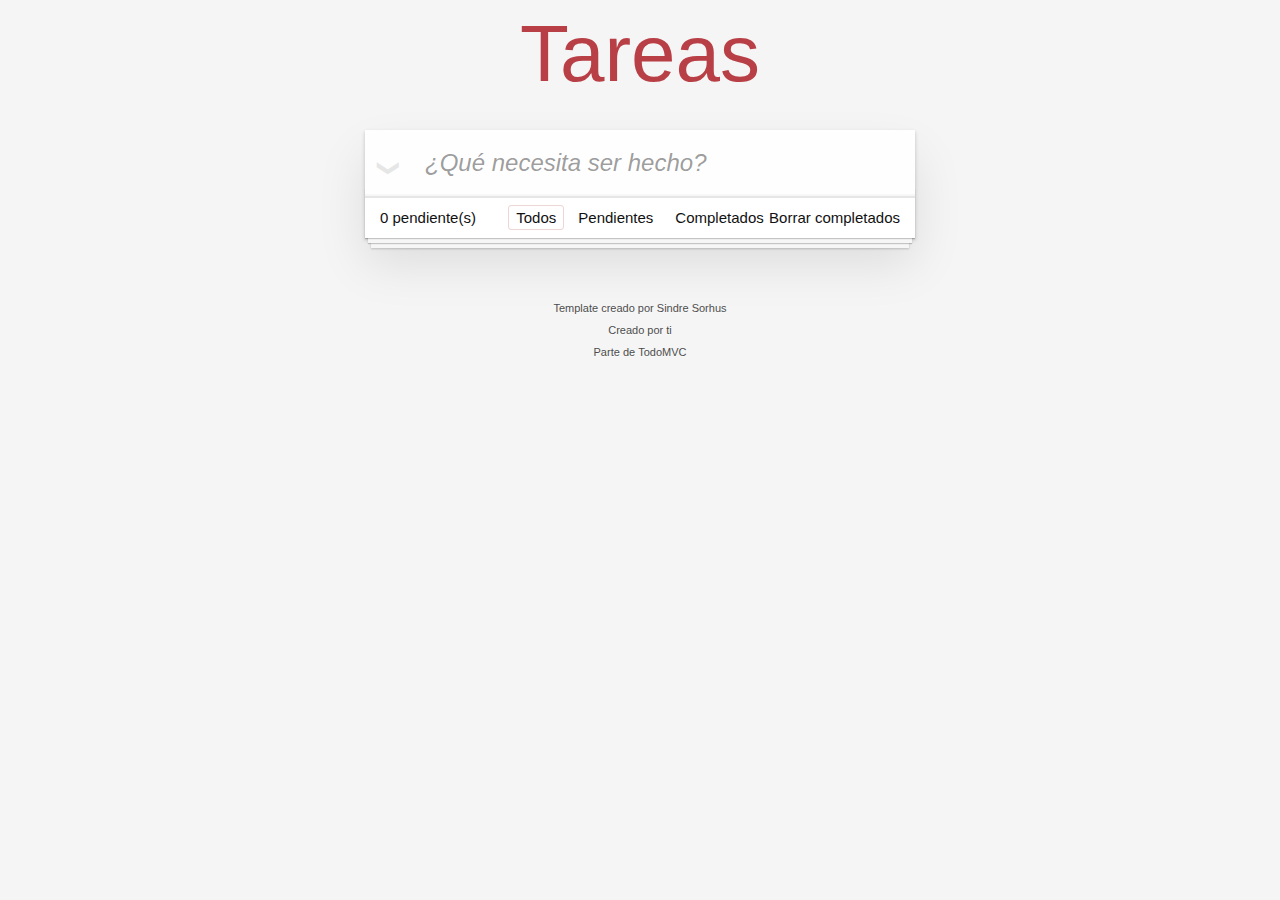
<file: docs/index.html>
<!doctype html><html lang="en"><head><meta charset="utf-8"><meta name="viewport" content="width=device-width,initial-scale=1"><title>Template • TodoMVC</title><link href="main.628c5038496ae5dfab70.css" rel="stylesheet"></head><body><section class="todoapp"><header class="header"><h1>Tareas</h1><input class="new-todo" placeholder="¿Qué necesita ser hecho?" autofocus></header><section class="main"><input id="toggle-all" class="toggle-all" type="checkbox"> <label for="toggle-all" class="lab-click">Mark all as complete</label><ul class="todo-list"></ul></section><footer class="footer"><span class="todo-count"><strong>0</strong> pendiente(s)</span><ul class="filters"><li><a class="selected filtro" href="#/">Todos</a></li><li><a class="filtro" href="#/active">Pendientes</a></li><li><a class="filtro" href="#/completed">Completados</a></li></ul><button class="clear-completed">Borrar completados</button></footer></section><footer class="info"><p>Template creado por <a href="http://sindresorhus.com">Sindre Sorhus</a></p><p>Creado por <a href="http://todomvc.com">ti</a></p><p>Parte de <a href="http://todomvc.com">TodoMVC</a></p></footer><script defer="defer" src="main.0ff26b036a02fc9b50ef.js"></script></body></html>
</file>
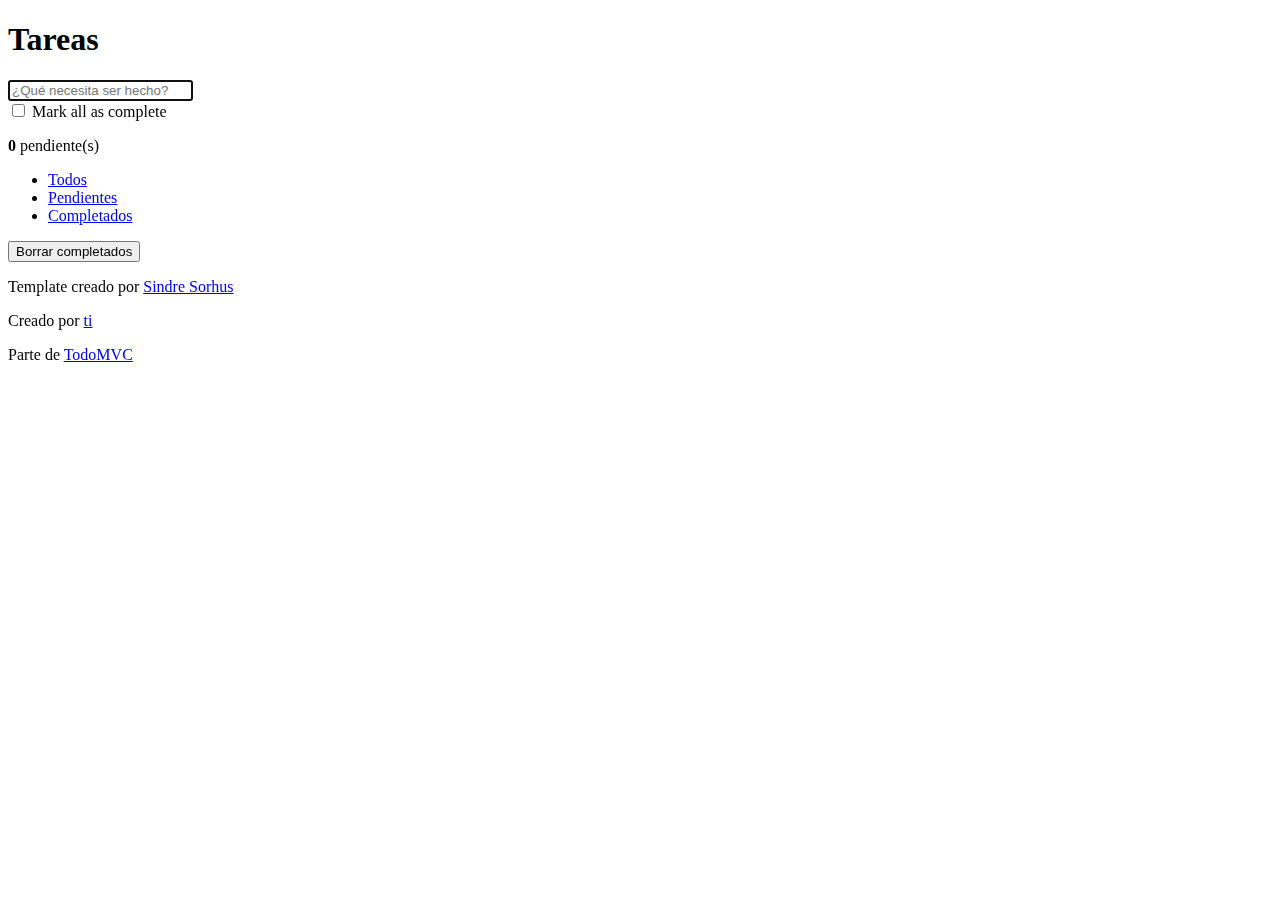
<file: src/index.html>
<!doctype html>
<html lang="en">

<head>
    <meta charset="utf-8">
    <meta name="viewport" content="width=device-width, initial-scale=1">
    <title>Template • TodoMVC</title>
</head>

<body>
    <!-- <button class="task-button">Add task</button> -->
    <section class="todoapp">
        <header class="header">
            <h1>Tareas</h1>
            <input class="new-todo" placeholder="¿Qué necesita ser hecho?" autofocus>
        </header>
        <!-- This section should be hidden by default and shown when there are todos -->
        <section class="main">
            <input id="toggle-all" class="toggle-all" type="checkbox">
            <label for="toggle-all" class="lab-click">Mark all as complete</label>
            <ul class="todo-list">
                <!-- These are here just to show the structure of the list items -->
                <!-- List items should get the class `editing` when editing and `completed` when marked as completed -->
                <!-- <li class="completed" data-id="abc">
                    <div class="view">
                        <input class="toggle" type="checkbox" checked>
                        <label>Probar JavaScript</label>
                        <button class="destroy"></button>
                    </div>
                    <input class="edit" value="Create a TodoMVC template">
                </li> -->
                <!-- <li>
                    <div class="view">
                        <input class="toggle" type="checkbox">
                        <label>Comprar un unicornio</label>
                        <button class="destroy"></button>
                    </div>
                    <input class="edit" value="Rule the web">
                </li> -->
            </ul>
        </section>
        <!-- This footer should hidden by default and shown when there are todos -->
        <footer class="footer">
            <!-- This should be `0 items left` by default -->
            <span class="todo-count"><strong>0</strong> pendiente(s)</span>
            <!-- Remove this if you don't implement routing -->
            <ul class="filters">
                <li>
                    <a class="selected filtro" href="#/">Todos</a>
                </li>
                <li>
                    <a class="filtro" href="#/active">Pendientes</a>
                </li>
                <li>
                    <a class="filtro" href="#/completed">Completados</a>
                </li>
            </ul>
            <!-- Hidden if no completed items are left ↓ -->
            <button class="clear-completed">Borrar completados</button>
        </footer>
    </section>
    <footer class="info">

        <p>Template creado por <a href="http://sindresorhus.com">Sindre Sorhus</a></p>
        <!-- Change this out with your name and url ↓ -->
        <p>Creado por <a href="http://todomvc.com">ti</a></p>
        <p>Parte de <a href="http://todomvc.com">TodoMVC</a></p>
    </footer>


</body>

</html>
</file>
<file: docs/main.628c5038496ae5dfab70.css>
body,button,html{margin:0;padding:0}button{-webkit-font-smoothing:antialiased;-webkit-appearance:none;appearance:none;background:none;border:0;color:inherit;font-family:inherit;font-size:100%;font-weight:inherit;vertical-align:baseline}body,button{-moz-osx-font-smoothing:grayscale}body{-webkit-font-smoothing:antialiased;background:#f5f5f5;color:#111;font:14px Helvetica Neue,Helvetica,Arial,sans-serif;font-weight:300;line-height:1.4em;margin:0 auto;max-width:550px;min-width:230px}:focus{outline:0}.hidden{display:none}.todoapp{background:#fff;box-shadow:0 2px 4px 0 rgba(0,0,0,.2),0 25px 50px 0 rgba(0,0,0,.1);margin:130px 0 40px;position:relative}.task-button{align-items:Center;background-color:#011802;border:none;color:#fff;cursor:pointer;display:inline-block;display:flex;font-size:16px;padding:15px 32px;text-align:center;text-decoration:none}.task-button:hover{background-color:#111;color:#c50202;transition:.5s}.todoapp input::-webkit-input-placeholder{color:rgba(0,0,0,.4);font-style:italic;font-weight:300}.todoapp input::-moz-placeholder{color:rgba(0,0,0,.4);font-style:italic;font-weight:300}.todoapp input::input-placeholder{color:rgba(0,0,0,.4);font-style:italic;font-weight:300}.todoapp h1{color:#b83f45;font-size:80px;font-weight:200;position:absolute;text-align:center;-webkit-text-rendering:optimizeLegibility;-moz-text-rendering:optimizeLegibility;text-rendering:optimizeLegibility;top:-140px;width:100%}.edit,.new-todo{-webkit-font-smoothing:antialiased;-moz-osx-font-smoothing:grayscale;border:1px solid #999;box-shadow:inset 0 -1px 5px 0 rgba(0,0,0,.2);box-sizing:border-box;color:inherit;font-family:inherit;font-size:24px;font-weight:inherit;line-height:1.4em;margin:0;padding:6px;position:relative;width:100%}.new-todo{background:rgba(0,0,0,.003);border:none;box-shadow:inset 0 -2px 1px rgba(0,0,0,.03);padding:16px 16px 16px 60px}.main{border-top:1px solid #e6e6e6;position:relative;z-index:2}.toggle-all{border:none;bottom:100%;height:1px;opacity:0;position:absolute;right:100%;width:1px}.toggle-all+label{font-size:0;height:34px;left:-13px;position:absolute;top:-52px;-webkit-transform:rotate(90deg);transform:rotate(90deg);width:60px}.toggle-all+label:before{color:#e6e6e6;content:"❯";font-size:22px;padding:10px 27px}.toggle-all:checked+label:before{color:#737373}.todo-list{list-style:none;margin:0;padding:0}.todo-list li{border-bottom:1px solid #ededed;font-size:24px;position:relative}.todo-list li:last-child{border-bottom:none}.todo-list li.editing{border-bottom:none;padding:0}.todo-list li.editing .edit{display:block;margin:0 0 0 43px;padding:12px 16px;width:calc(100% - 43px)}.todo-list li.editing .view{display:none}.todo-list li .toggle{-webkit-appearance:none;appearance:none;border:none;bottom:0;height:auto;margin:auto 0;opacity:0;position:absolute;text-align:center;top:0;width:40px}.todo-list li .toggle+label{background-image:url("data:image/svg+xml;utf8,%3Csvg%20xmlns%3D%22http%3A//www.w3.org/2000/svg%22%20width%3D%2240%22%20height%3D%2240%22%20viewBox%3D%22-10%20-18%20100%20135%22%3E%3Ccircle%20cx%3D%2250%22%20cy%3D%2250%22%20r%3D%2250%22%20fill%3D%22none%22%20stroke%3D%22%23ededed%22%20stroke-width%3D%223%22/%3E%3C/svg%3E");background-position:0;background-repeat:no-repeat}.todo-list li .toggle:checked+label{background-image:url("data:image/svg+xml;utf8,%3Csvg%20xmlns%3D%22http%3A//www.w3.org/2000/svg%22%20width%3D%2240%22%20height%3D%2240%22%20viewBox%3D%22-10%20-18%20100%20135%22%3E%3Ccircle%20cx%3D%2250%22%20cy%3D%2250%22%20r%3D%2250%22%20fill%3D%22none%22%20stroke%3D%22%23bddad5%22%20stroke-width%3D%223%22/%3E%3Cpath%20fill%3D%22%235dc2af%22%20d%3D%22M72%2025L42%2071%2027%2056l-4%204%2020%2020%2034-52z%22/%3E%3C/svg%3E")}.todo-list li label{color:#4d4d4d;display:block;font-weight:400;line-height:1.2;padding:15px 15px 15px 60px;transition:color .4s;word-break:break-all}.todo-list li.completed label{color:#cdcdcd;text-decoration:line-through}.todo-list li .destroy{bottom:0;color:#cc9a9a;display:none;font-size:30px;height:40px;margin:auto 0 11px;position:absolute;right:10px;top:0;transition:color .2s ease-out;width:40px}.todo-list li .destroy:hover{color:#af5b5e}.todo-list li .destroy:after{content:"×"}.todo-list li:hover .destroy{display:block}.todo-list li .edit{display:none}.todo-list li.editing:last-child{margin-bottom:-1px}.footer{border-top:1px solid #e6e6e6;font-size:15px;height:20px;padding:10px 15px;text-align:center}.footer:before{bottom:0;box-shadow:0 1px 1px rgba(0,0,0,.2),0 8px 0 -3px #f6f6f6,0 9px 1px -3px rgba(0,0,0,.2),0 16px 0 -6px #f6f6f6,0 17px 2px -6px rgba(0,0,0,.2);content:"";height:50px;left:0;overflow:hidden;position:absolute;right:0}.todo-count{float:left;text-align:left}.todo-count strong{font-weight:300}.filters{left:0;list-style:none;margin:0;padding:0;position:absolute;right:0}.filters li{display:inline}.filters li a{border:1px solid transparent;border-radius:3px;color:inherit;margin:3px;padding:3px 7px;text-decoration:none}.filters li a:hover{border-color:rgba(175,47,47,.1)}.filters li a.selected{border-color:rgba(175,47,47,.2)}.clear-completed,html .clear-completed:active{cursor:pointer;float:right;line-height:20px;position:relative;text-decoration:none}.clear-completed:hover{text-decoration:underline}.info{color:#4d4d4d;font-size:11px;margin:65px auto 0;text-align:center;text-shadow:0 1px 0 hsla(0,0%,100%,.5)}.info p{line-height:1}.info a{color:inherit;font-weight:400;text-decoration:none}.info a:hover{text-decoration:underline}@media screen and (-webkit-min-device-pixel-ratio:0){.todo-list li .toggle,.toggle-all{background:none}.todo-list li .toggle{height:40px}}@media (max-width:430px){.footer{height:50px}.filters{bottom:10px}}hr{border:0;border-bottom:1px dashed #f7f7f7;border-top:1px dashed #c5c5c5;margin:20px 0}.learn a{color:#b83f45;font-weight:400;text-decoration:none}.learn a:hover{color:#787e7e;text-decoration:underline}.learn h3,.learn h4,.learn h5{color:#000;font-weight:500;line-height:1.2;margin:10px 0}.learn h3{font-size:24px}.learn h4{font-size:18px}.learn h5{font-size:14px;margin-bottom:0}.learn ul{margin:0 0 30px 25px;padding:0}.learn li{line-height:20px}.learn p{font-size:15px;font-weight:300;line-height:1.3;margin-bottom:0;margin-top:0}#issue-count{display:none}.quote{border:none;margin:20px 0 60px}.quote p{font-style:italic}.quote p:before{content:"“";left:3px;top:-20px}.quote p:after,.quote p:before{font-size:50px;opacity:.15;position:absolute}.quote p:after{bottom:-42px;content:"”";right:3px}.quote footer{bottom:-40px;position:absolute;right:0}.quote footer img{border-radius:3px}.quote footer a{margin-left:5px;vertical-align:middle}.speech-bubble{background:rgba(0,0,0,.04);border-radius:5px;padding:10px;position:relative}.speech-bubble:after{border:13px solid transparent;border-top-color:rgba(0,0,0,.04);content:"";position:absolute;right:30px;top:100%}.learn-bar>.learn{background-color:hsla(0,0%,100%,.6);border-radius:5px;left:-300px;padding:10px;position:absolute;top:8px;transition-duration:.5s;transition-property:left;width:272px}@media (min-width:899px){.learn-bar{padding-left:300px;width:auto}.learn-bar>.learn{left:8px}}
</file>
